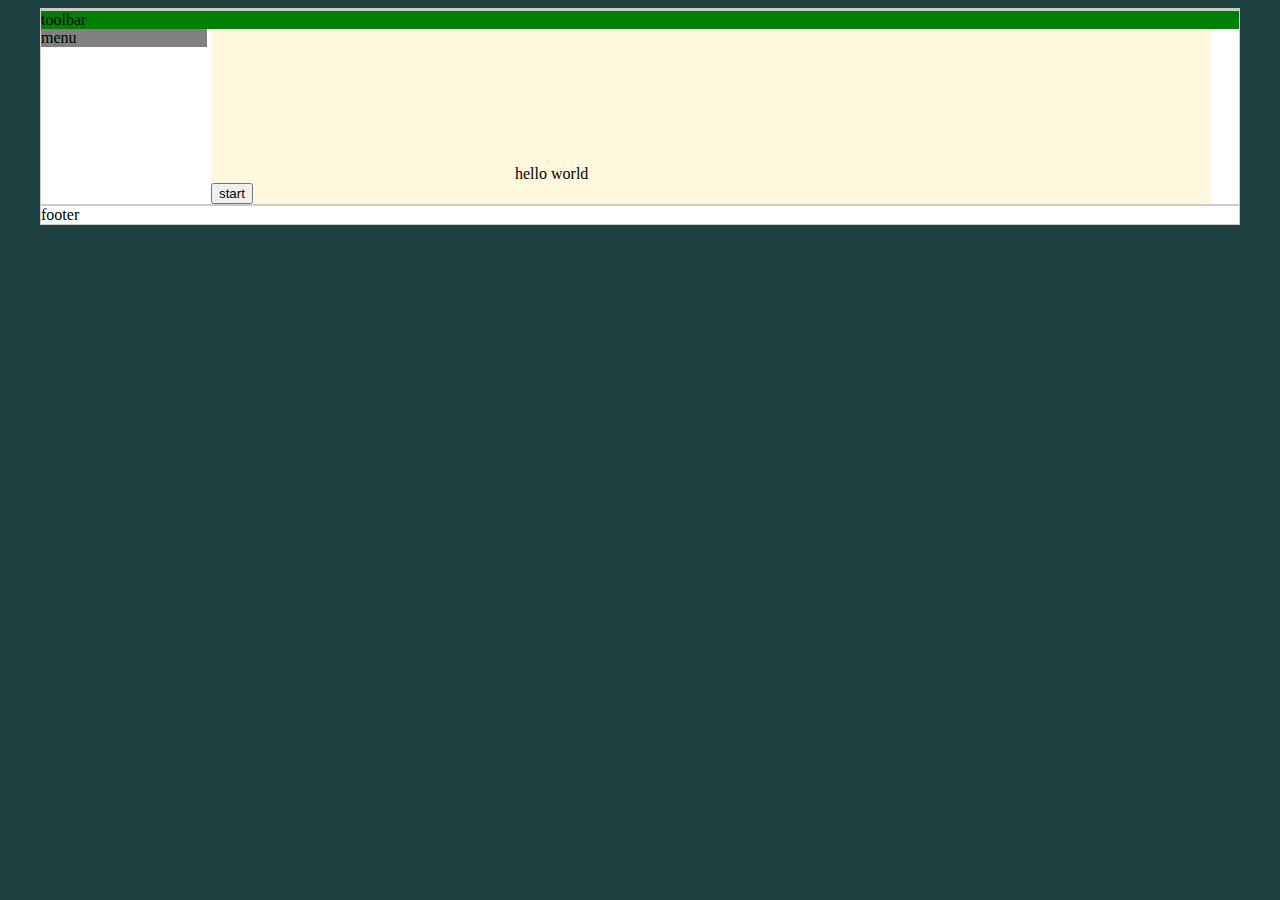
<file: html/index.html>
<!DOCTYPE html PUBLIC "-//W3C//DTD XHTML 1.0 Transitional//EN"
        "http://www.w3.org/TR/xhtml1/DTD/xhtml1-transitional.dtd">
<html lang="en-us">
<head>
    <title>UI Framework - Molecule Template</title>
    <!-- BEGIN METADATA -->
    <meta http-equiv="content-Script-Type" content="text/javascript"/>
    <meta http-equiv="content-Type" content="text/html; charset=utf-8"/>
    <meta http-equiv="content-Style-Type" content="text/css"/>
    <meta http-equiv="X-UA-Compatible" content="IE=7"/>
    <!-- END METADATA -->
    <!-- BEGIN STYLES -->

    <link href="../styles/core.css" media="screen" type="text/css" rel="stylesheet">
    <link href="../styles/main.css" media="screen" type="text/css" rel="stylesheet">

    <!--<script type="text/javascript" src="../scripts/mootools-core-1.4.2-full-nocompat-yc.js"/>-->
    <script type="text/javascript" src="../scripts/jquery-1.7.1.js"></script>
    <script type="text/javascript" src="../scripts/test.js"></script>
</head>
<!-- BEGIN BODY -->
    <body>
        <div class="body">
            <div class="header"></div>
            <div class="page">
                <div class="toolbar">toolbar</div>
                <div class="menu">menu</div>
                <div class="content">


                    <iframe src="" frameborder="0"></iframe>

                                   hello world

                                   <div class="test">

                                       <div class="window"></div>
                                       <button>start</button>

                                   </div>


                </div>
            </div>
            <div class="footer">footer</div>
        </div>
    </body>
<!-- END BODY -->
</html>
</file>
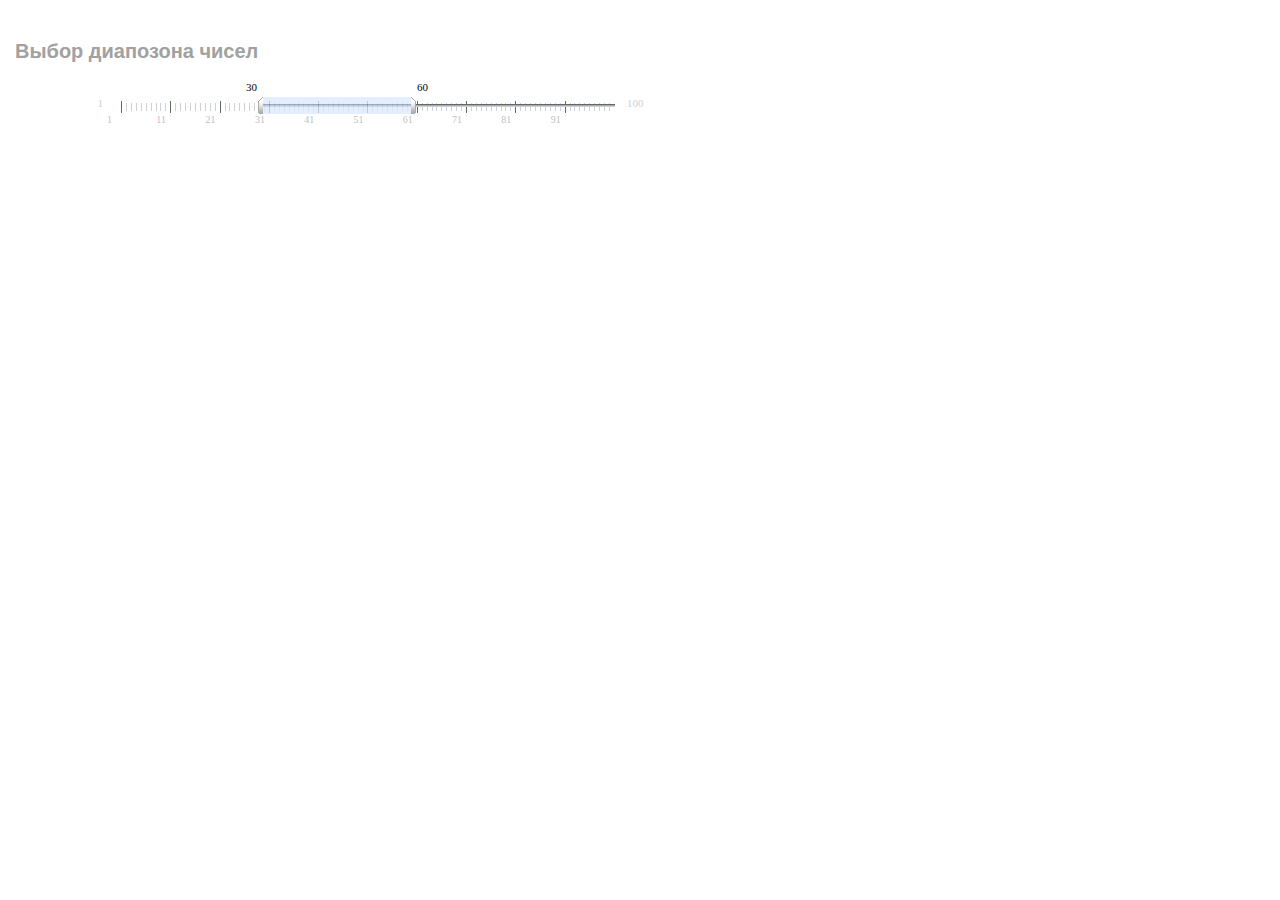
<file: html/trackbar.html>
<!DOCTYPE html PUBLIC "-//W3C//DTD XHTML 1.0 Strict//EN" "http://www.w3.org/TR/xhtml1/DTD/xhtml1-strict.dtd">
<html xmlns="http://www.w3.org/1999/xhtml">
<head>
	<meta http-equiv="content-type" content="text/html; charset=windows-1251" />
	<title>TrackBar</title>
	<style type="text/css">
		body, html, h1 {padding:0; margin:0; font:12px arial;}
		body {padding:10px 15px;}
		h1 {font:bold 20px Arial; color:#A1A1A1; margin:30px 0 10px 0;}
		input {border:1px solid #666; font:12px arial; width:150px;}
		div {padding-bottom:15px; font:11px tahoma;}
	</style>
	<link rel="stylesheet" type="text/css" href="../styles/trackbar.css" />
	<script type="text/javascript" src="../scripts/jquery-1.7.1.js"></script>
    <script type="text/javascript" src="../scripts/jquery.trackbar.js"></script>
<script>

var dateObj;

$(document).ready(function(){

	// Demo 4
	$('#zzz').trackbar({
		width : 500, // px
		leftLimit : 1, // unit of value
		leftValue : 30, // unit of value
		rightLimit : 100, // unit of value
		rightValue : 60, // unit of value
		clearLimits : false,
		clearValues : false,
		allowOverrideBorders : false,
		roundUp: 1,
		tickDivider: 10,
        tickRoundUp: 1,
		/*showSmallTicks: false,
		showSmallTicks: false,
		showBigTicksText: false,
		precisePositioning: true,*/
		id: "date"		
	});
	
	dateObj = $.trackbar.getObject("date");
    dateObj.onMove = function() {//alert(this.leftValue);
		};

});
</script>
</head>
<body>

<h1>����� ��������� �����</h1>

<br/>


<div id="zzz" style="margin-left: 100px;"></div>
<p id="debug"></p>

</body>
</html>
</file>
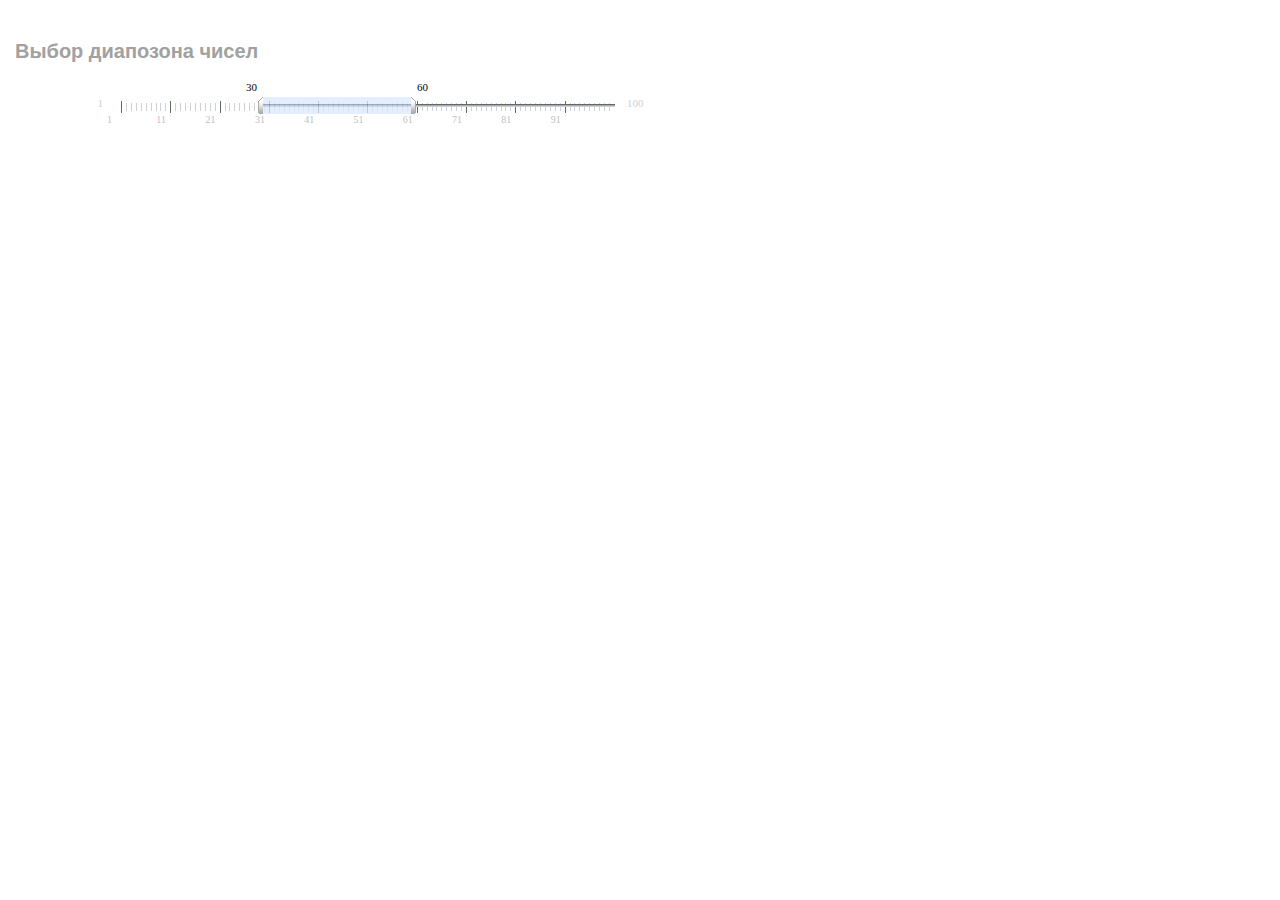
<file: tmp/tr/tr/examples.html>
<!DOCTYPE html PUBLIC "-//W3C//DTD XHTML 1.0 Strict//EN" "http://www.w3.org/TR/xhtml1/DTD/xhtml1-strict.dtd">
<html xmlns="http://www.w3.org/1999/xhtml">
<head>
	<meta http-equiv="content-type" content="text/html; charset=windows-1251" />
	<title>TrackBar</title>
	<style type="text/css">
		body, html, h1 {padding:0; margin:0; font:12px arial;}
		body {padding:10px 15px;}
		h1 {font:bold 20px Arial; color:#A1A1A1; margin:30px 0 10px 0;}
		input {border:1px solid #666; font:12px arial; width:150px;}
		div {padding-bottom:15px; font:11px tahoma;}
	</style>
	<link rel="stylesheet" type="text/css" href="trackbar.css" />
	<script type="text/javascript" src="jquery-1.2.3.min.js"></script>
	<script type="text/javascript" src="jquery.trackbar.js"></script>
<script>

var dateObj;

$(document).ready(function(){

	// Demo 4
	$('#zzz').trackbar({
		width : 500, // px
		leftLimit : 1, // unit of value
		leftValue : 30, // unit of value
		rightLimit : 100, // unit of value
		rightValue : 60, // unit of value
		clearLimits : false,
		clearValues : false,
		allowOverrideBorders : false,
		roundUp: 1,
		tickDivider: 10,
        tickRoundUp: 1,
		/*showSmallTicks: false,
		showSmallTicks: false,
		showBigTicksText: false,
		precisePositioning: true,*/
		id: "date"		
	});

	dateObj = $.trackbar.getObject("date");
    dateObj.onMove = function() {//alert(this.leftValue);
		};

});
</script>
</head>
<body>

<h1>����� ��������� �����</h1>

<br/>


<div id="zzz" style="margin-left: 100px;"></div>
<p id="debug"></p>

</body>
</html>
</file>
<file: styles/core.css>
.cnt{margin:0 auto}
.wdt_1200{width:1200px}

.cnt20{padding:20px}
h1 {font:bold 20px Arial; color:#A1A1A1; margin:30px 0 10px 0;}
</file>
<file: styles/main.css>
body {background:#1E4040;}

.body {background: white; width:1200px; margin:0 auto;}

.header,
.page,
.footer{border: 1px solid #ccc;position:relative;}



.toolbar{background:green}
.menu{background: gray; display: inline-block; width:166px; vertical-align: top;}
.content{background: #fff8dc; display: inline-block; width:1000px;}




/*table styles*/

.number_table{
    margin:0 auto;
    b1order: 1px solid red;
    border-radius: 6px;
    -moz-border-radius: 6px;
    -webkit-border-radius: 6px;
}
.number_table td{
    text-align: center;
    width: 60px;
    height:60px;
    cursor: pointer;
    border-radius: 3px;
    -moz-border-radius: 3px;
    -webkit-border-radius: 3px;
    -moz-user-select: none;
    -khtml-user-select: none;
    user-select: none;

    opacity: 0.5;
    font-size: 24px;
    border: 1px solid green}
/*.number_table td:hover{background: red}*/

.number_table td div{position: relative}
.number_table td span.num {text-align:center}
.number_table td.opened {cursor: default}
.number_table td.opened span.num {position: absolute; right: 18px; top:-4px}
.number_table td span.word{font-size:16px;display: none}
</file>
<file: styles/trackbar.css>
/***************************************************************
 *  JS-TrackBar
 *
 *   Copyright (C) 2008 by Alexander Burtsev - webew.ru
 *   and abarmot - http://abarmot.habrahabr.ru/
 *   desing: Svetlana Solovieva - http://my.mail.ru/bk/concur/
 *
 *  This code is a public domain.
 ***************************************************************/

 /***************************************************************
 *
 *    Code modifications by Mongoose - http://mongi.habrahabr.ru/     
 *    
 ***************************************************************/
 
/* Reset */
table.trackbar div, table.trackbar td {margin:0; padding:0; }
table.trackbar {border-collapse:collapse;border-spacing:0;}
table.trackbar img{border:0;}

/* Styles */
table.trackbar {position:relative; width:250px; margin: 10px 0px; z-index: 25; }
table.trackbar .l {width:1%; text-align: right; z-index: 50;  font-size: 1px; background:transparent repeat-x url(../i/imgtrackbar/b_bg_off.gif) top left; background-size: 100px 50px;}
table.trackbar .l div {position:relative; width:0; text-align: right; z-index:500; white-space:nowrap;}
table.trackbar .l div img {cursor:pointer;}
table.trackbar .l div span {position:absolute;top:-16px; right:6px; z-index:1000; font:11px tahoma; color:#000;}
table.trackbar .l div span.limit {text-align:left; position:absolute;top:0px; right:100%; z-index:100; font:11px tahoma; color:#D0D0D0; margin-right: 12px;}
table.trackbar .r {position:relative; width:1%; text-align: left; font-size: 1px;z-index: 50;  background:transparent repeat-x url(../i/imgtrackbar/b_bg_off.gif) top right; cursor:default;}
table.trackbar .r div {position:relative; width:0; text-align: left; z-index:500; white-space:nowrap;}
table.trackbar .r div img {cursor:pointer;}
table.trackbar .r div span {position:absolute;top:-16px; left:6px; z-index:1000; font:11px tahoma; color:#000;}
table.trackbar .r div span.limit {position:absolute;top:0px; left:100%; z-index:100; font:11px tahoma; color:#D0D0D0; margin-left: 12px;}
table.trackbar .c {font-size:1px; width:100%;z-index: 100; background:repeat-x url(../i/imgtrackbar/b_bg_on.gif) top left;filter:alpha(opacity=75);-moz-opacity:.75;opacity:.75;}

/* Scale styles */
div.scale{
font-family:tahoma;
font-size:11px;
font-size-adjust:none;
font-stretch:normal;
font-style:normal;
font-variant:normal;
font-weight:normal;
line-height:normal;

}

div.scale {position:relative; background-color: white; width:100%; z-index:10; margin-top: -27px; margin-left: 0px; padding-bottom: 0px;}
div.scale div{padding-bottom:20px;position:relative;margin-left: 0px;}
div.scale div.t{background:transparent repeat-x url(../i/imgtrackbar/tick_s.gif) top left; width: 1px; float: left; }
div.scale div.b{background:transparent repeat-x url(../i/imgtrackbar/blank.gif) top left; float: left; }
div.scale div.tl{ width: 1px; background:transparent repeat-x url(../i/imgtrackbar/tick_l.gif) top left; float: left;}
div.scale div.bt{position:absolute; width: 1px; font:10px tahoma; color:#C0C0C0; float: left; padding-bottom: 0px;}
div.scale div.ticktext{ position:absolute; width: 100%; text-align: left; margin-top: 15px; margin-left: -14px;}
</file>
<file: tmp/tr/tr/trackbar.css>
/***************************************************************
 *  JS-TrackBar
 *
 *   Copyright (C) 2008 by Alexander Burtsev - webew.ru
 *   and abarmot - http://abarmot.habrahabr.ru/
 *   desing: Svetlana Solovieva - http://my.mail.ru/bk/concur/
 *
 *  This code is a public domain.
 ***************************************************************/

 /***************************************************************
 *
 *    Code modifications by Mongoose - http://mongi.habrahabr.ru/     
 *    
 ***************************************************************/
 
/* Reset */
table.trackbar div, table.trackbar td {margin:0; padding:0; }
table.trackbar {border-collapse:collapse;border-spacing:0;}
table.trackbar img{border:0;}

/* Styles */
table.trackbar {position:relative; width:250px; margin: 10px 0px; z-index: 25; }
table.trackbar .l {width:1%; text-align: right; z-index: 50;  font-size: 1px; background:transparent repeat-x url(./imgtrackbar/b_bg_off.gif) top left; background-size: 100px 50px;}
table.trackbar .l div {position:relative; width:0; text-align: right; z-index:500; white-space:nowrap;}
table.trackbar .l div img {cursor:pointer;}
table.trackbar .l div span {position:absolute;top:-16px; right:6px; z-index:1000; font:11px tahoma; color:#000;}
table.trackbar .l div span.limit {text-align:left; position:absolute;top:0px; right:100%; z-index:100; font:11px tahoma; color:#D0D0D0; margin-right: 12px;}
table.trackbar .r {position:relative; width:1%; text-align: left; font-size: 1px;z-index: 50;  background:transparent repeat-x url(./imgtrackbar/b_bg_off.gif) top right; cursor:default;}
table.trackbar .r div {position:relative; width:0; text-align: left; z-index:500; white-space:nowrap;}
table.trackbar .r div img {cursor:pointer;}
table.trackbar .r div span {position:absolute;top:-16px; left:6px; z-index:1000; font:11px tahoma; color:#000;}
table.trackbar .r div span.limit {position:absolute;top:0px; left:100%; z-index:100; font:11px tahoma; color:#D0D0D0; margin-left: 12px;}
table.trackbar .c {font-size:1px; width:100%;z-index: 100; background:repeat-x url(./imgtrackbar/b_bg_on.gif) top left;filter:alpha(opacity=75);-moz-opacity:.75;opacity:.75;}

/* Scale styles */
div.scale{
font-family:tahoma;
font-size:11px;
font-size-adjust:none;
font-stretch:normal;
font-style:normal;
font-variant:normal;
font-weight:normal;
line-height:normal;

}

div.scale {position:relative; background-color: white; width:100%; z-index:10; margin-top: -27px; margin-left: 0px; padding-bottom: 0px;}
div.scale div{padding-bottom:20px;position:relative;margin-left: 0px;}
div.scale div.t{background:transparent repeat-x url(./imgtrackbar/tick_s.gif) top left; width: 1px; float: left; }
div.scale div.b{background:transparent repeat-x url(./imgtrackbar/blank.gif) top left; float: left; }
div.scale div.tl{ width: 1px; background:transparent repeat-x url(./imgtrackbar/tick_l.gif) top left; float: left;}
div.scale div.bt{position:absolute; width: 1px; font:10px tahoma; color:#C0C0C0; float: left; padding-bottom: 0px;}
div.scale div.ticktext{ position:absolute; width: 100%; text-align: left; margin-top: 15px; margin-left: -14px;}
</file>
